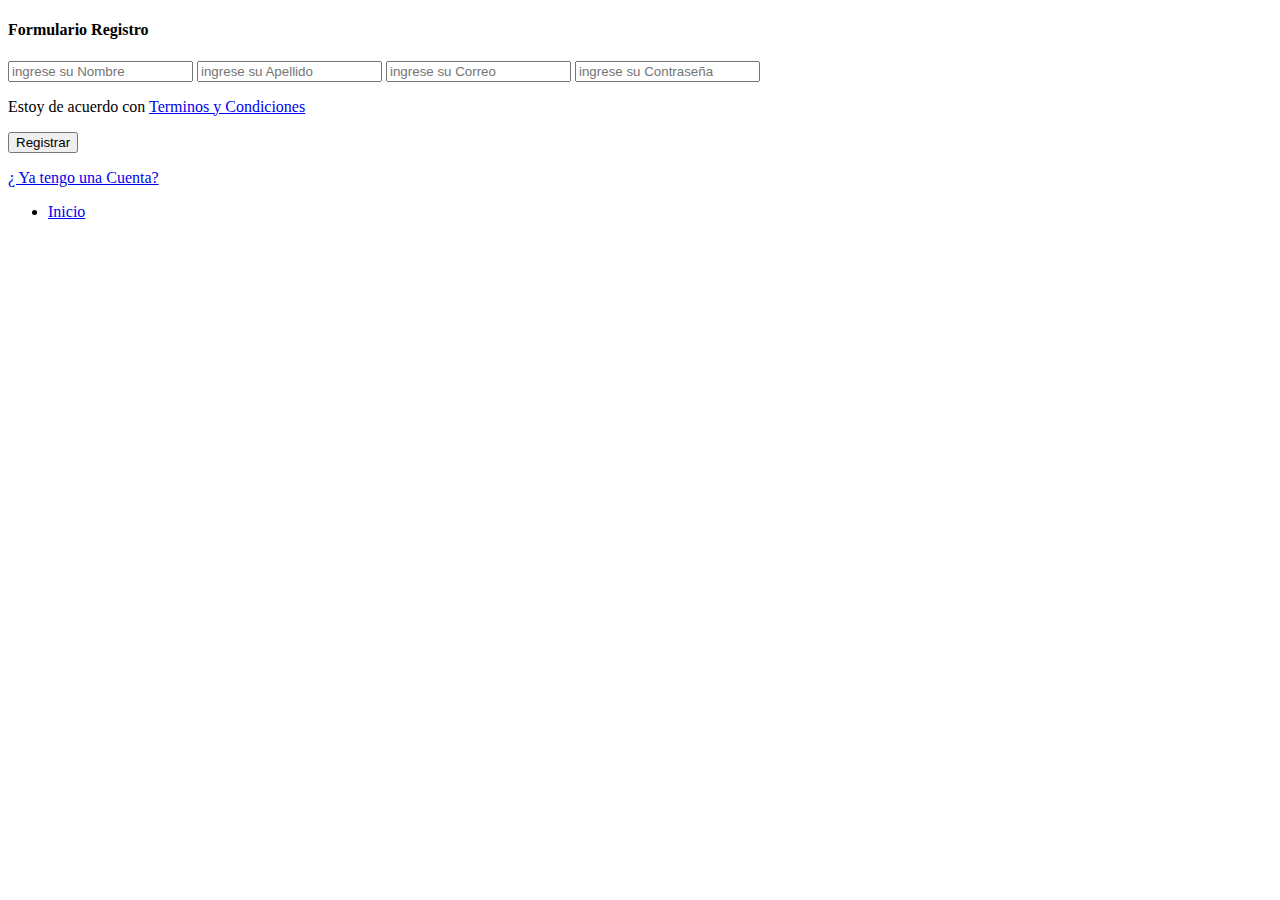
<file: formulario.html>
<!DOCTYPE html>
<html lang="en">
<head>
    <meta charset="UTF-8">
    <meta http-equiv="X-UA-Compatible" content="IE=edge">
    <meta name="viewport" content="width=device-width, initial-scale=1.0">
    <title>Registro</title>
    <link rel="shortcut icon" href="img/marca.png" type="imagen/x-ico"
    <link rel="stylesheet" href="css/formu-stilo.css">
</head>
<body>
    <section class="form-registro">
        <h4>Formulario Registro</h4>
        <input class="controls" type="text" name="nombres" id="nombres" placeholder="ingrese su Nombre">
        <input class="controls" type="text" name="nombres" id="apellido" placeholder="ingrese su Apellido">
        <input class="controls" type="mail" name="nombres" id="correo" placeholder="ingrese su Correo">
        <input class="controls" type="password" name="nombres" id="contraseña" placeholder="ingrese su Contraseña">
        <p>Estoy de acuerdo con <a href="#">Terminos y Condiciones</a></p>
        <input class="botons" type="submit" value="Registrar">
        <p><a href="#">¿ Ya tengo una Cuenta?</a></p>
    </section>
    <ul class="menu">
        <li><a href="index.html">Inicio</a></li>
    </ul>
    
</body>
</html>
</file>
